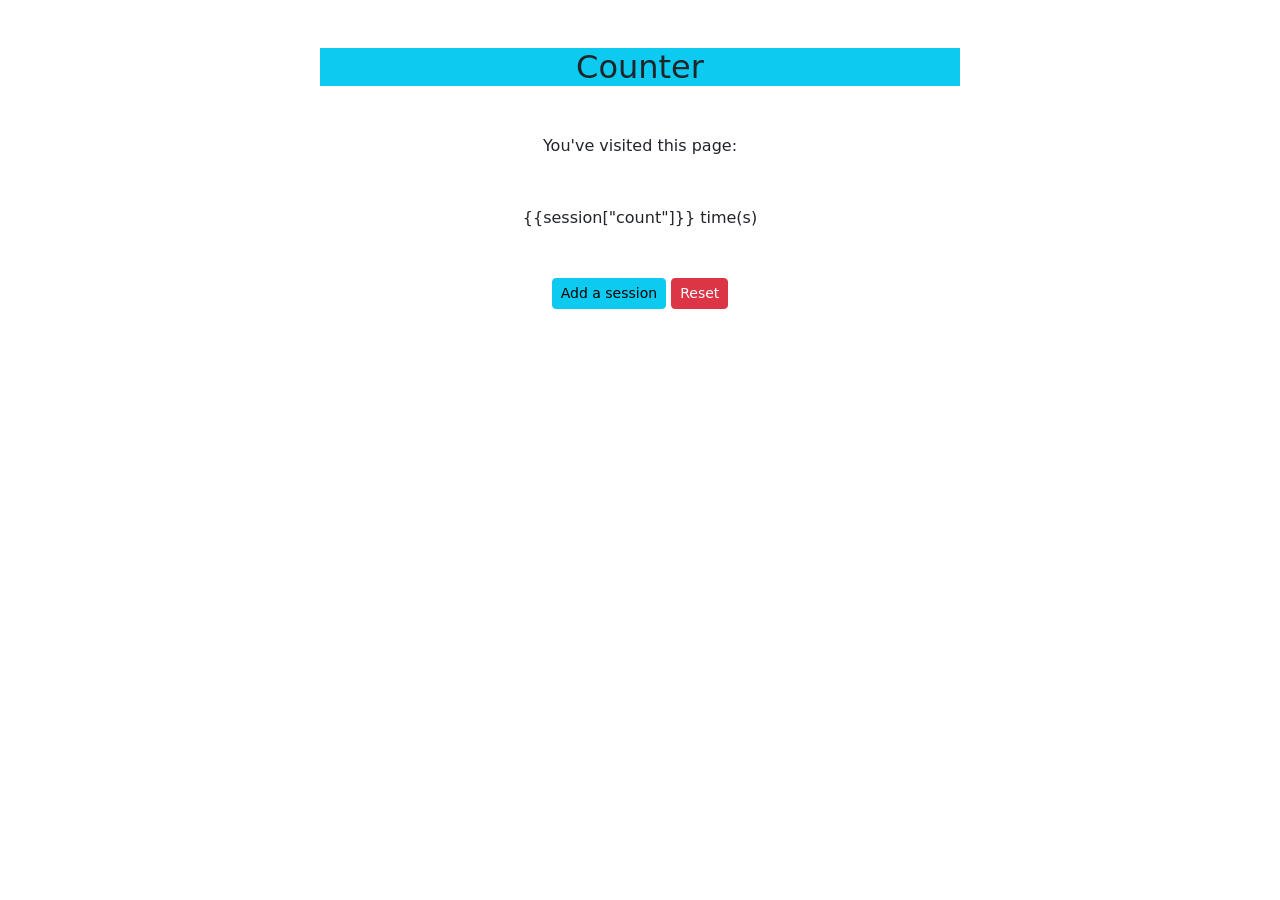
<file: Counter/templates/index.html>
<!DOCTYPE html>
<html lang="en">
<head>
    <meta charset="UTF-8">
    <meta http-equiv="X-UA-Compatible" content="IE=edge">
    <meta name="viewport" content="width=device-width, initial-scale=1.0">
    <link href="https://cdn.jsdelivr.net/npm/bootstrap@5.0.2/dist/css/bootstrap.min.css" rel="stylesheet" integrity="sha384-EVSTQN3/azprG1Anm3QDgpJLIm9Nao0Yz1ztcQTwFspd3yD65VohhpuuCOmLASjC" crossorigin="anonymous">
    <title>Counter</title>
</head>
<body>

    <h2 class="bg-info text-center col-6 my-5 mx-auto">Counter</h2>

    <p class="col-6 text-center my-5 mx-auto">You've visited this page:</p> 
    <p class="col-6 text-center my-5 mx-auto">{{session["count"]}} time(s)</p>

    <div class="text-center">
        <a class="btn btn-info btn-sm" href="/" role="button">Add a session</a>
        <a class="btn btn-info btn-sm btn-danger" href="/destroy_session" role="button">Reset</a>
    </div>
    

    <script src="https://cdn.jsdelivr.net/npm/bootstrap@5.0.2/dist/js/bootstrap.bundle.min.js" integrity="sha384-MrcW6ZMFYlzcLA8Nl+NtUVF0sA7MsXsP1UyJoMp4YLEuNSfAP+JcXn/tWtIaxVXM" crossorigin="anonymous"></script>
</body>
</html>
</file>
